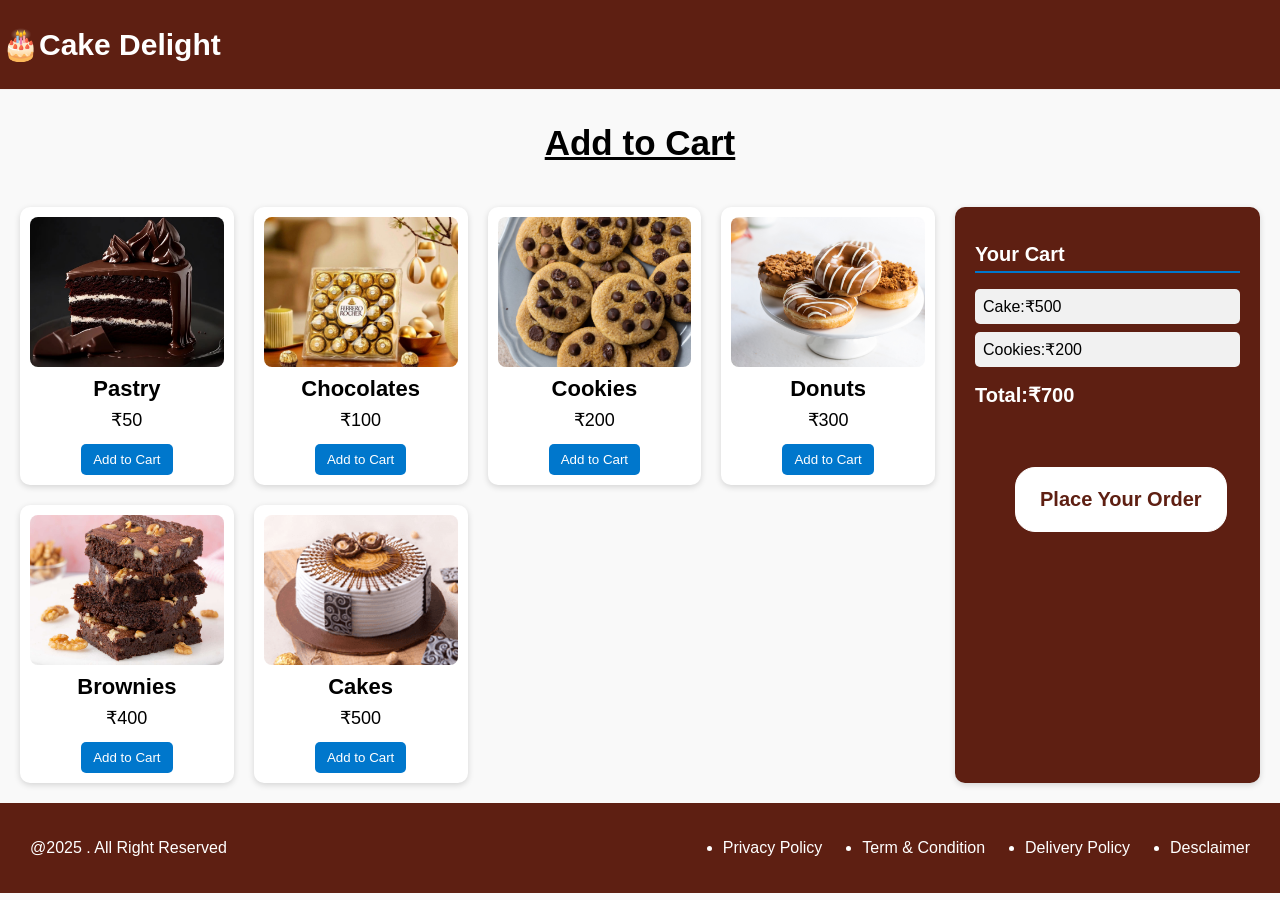
<file: Add to Cart.html>
<!DOCTYPE html>
<html lang="en">
<head>
  <meta charset="UTF-8">
  <meta name="viewport" content="width=device-width, initial-scale=1.0">
  <title>Add to Cart</title>
  <style>
    body {
      font-family: Arial, sans-serif;
      margin: 0;
      padding: 0;
      background: #f9f9f9;
    }
    header{
    width: 100%;
    position: fixed;
    top: 0;
    left: 0;
    background-color:#5e1f12;
    border-bottom: 1px solid #f0eeee;
}
.navbar{
    max-width: 1300px;
    display: flex;
    align-items: center;
    justify-content: space-between;
    padding: 2px;
    margin: 0 auto;
}
a{
    text-decoration: none;
    color: #fff;

}
.nav-left .nav-logo .logo{
    font-size: 30px;
    font-weight: 800;
}
    .container {
      display: grid;
      grid-template-columns: 3fr 1fr;
      gap: 20px;
      padding: 20px;
    }
    .gallery {
      display: grid;
      grid-template-columns: repeat(auto-fill, minmax(200px, 1fr));
      gap: 20px;
    }
    .art-card {
      background: #fff;
      border-radius: 10px;
      box-shadow: 0 2px 6px rgba(0,0,0,0.15);
      overflow: hidden;
      text-align: center;
      padding: 10px;
    }
    .art-card img {
      width: 100%;
      height: 150px;
      object-fit: cover;
      border-radius: 8px;
    }
    .art-card h3 {
      margin-top: 5px;
      font-size: 22px;
    }
    .art-card p {
      font-size: 18px;
      color:black;
       margin-top: -15px;
    }
    .art-card button {
      margin-top: -5px;
      padding: 8px 12px;
      border: none;
      background: #0077cc;
      color: #fff;
      border-radius: 5px;
    }
    .cart {
      background: #5e1f12;
      padding: 20px;
      border-radius: 10px;
      box-shadow: 0 2px 6px rgba(0,0,0,0.15);
    }
    .cart h2 {
      margin-bottom: 10px;
      font-size: 20px;
      border-bottom: 2px solid #0077cc;
      padding-bottom: 5px;
      color: #fff;
    }
    .cart ul {
      list-style: none;
      padding: 0;
    }
    .cart li {
      margin: 8px 0;
      padding: 8px;
      background: #f1f1f1;
      border-radius: 5px;
    }
    .cart p {
      font-weight: bold;
      margin-top: 15px;
    }
    .p1{
      color: #fff;
      font-size: 20px;
    }
    .lo{
        text-align: center;
        font-size: 35px;
        color: black;
        padding-top: 100px;
      }
      .button{
        background-color: #5e1f12;
        border: 0px;
        padding-left: 40px;
        padding-top: 40px;
    }
      .butt{
        display: inline-block;
        padding: 20px 24px;
        background: #fff;
        color: #5e1f12;
        border: 1px solid #fff;
        border-radius: 20px;
        transition: 0.3s ease;
        font-weight: bold;
        font-size: 20px;
      }
      .butt:hover {
        background: transparent;
        color: #fff;
        border: 1px solid #fff;
}
.footer{
    background-color: #5e1f12;
    color: #fff;
    padding: 20px 30px;
}
.footer .section-content{
    display: flex;
    align-items: center;
    justify-content: space-between;
}
.footer .section-content .footer-links ul{
    display: flex;
    align-items: center;
    justify-content: space-between;
    gap: 40px;
}
  </style>
</head>
<body>
    <header>
    <nav class="navbar">
      <div class="nav-left">
        <a href="index.html" class="nav-logo">
          <h1 class="logo">🎂Cake Delight</h1>
        </a>
      </div>
    </nav>
  </header>

    <h1 class="lo"><u><b>Add to Cart</b></u></h1>

  <div class="container">
    <!-- Art Gallery -->
    <section class="gallery">
      <div class="art-card">
        <img src="Pastry.jpg" alt="Art 1">
        <h3>Pastry</h3>
        <p>₹50</p>
        <button>Add to Cart</button>
      </div>
      <div class="art-card">
        <img src="Chocolates.jpg" alt="Art 2">
        <h3>Chocolates</h3>
        <p>₹100</p>
        <button>Add to Cart</button>
      </div>
      <div class="art-card">
        <img src="Cookies.jpg" alt="Art 3">
        <h3>Cookies</h3>
        <p>₹200</p>
        <button>Add to Cart</button>
      </div>
      <div class="art-card">
        <img src="Donuts.jpg" alt="Art 4">
        <h3>Donuts</h3>
        <p>₹300</p>
        <button>Add to Cart</button>
      </div>
      <div class="art-card">
        <img src="Brownies.jpg" alt="Art 5">
        <h3>Brownies</h3>
        <p>₹400</p>
        <button>Add to Cart</button>
      </div>
      <div class="art-card">
        <img src="Cakes.png" alt="Art 6">
        <h3>Cakes</h3>
        <p>₹500</p>
        <button>Add to Cart</button>
       </div>
    

    </section>

    <!-- Cart Section -->
    <aside class="cart">
      <h2>Your Cart</h2>
      <ul>
        <li>Cake:₹500</li>
        <li>Cookies:₹200</li>
      </ul>
      <p class="p1">Total:₹700</p>
      <button class="button"><a href="order 1.html" class="butt">Place Your Order</a></button>
    </aside>
  </div>
    <section class="footer">
        <div class="section-content">
            <div class="copyright">
                <p>@2025 . All Right Reserved</p>
            </div>
            <div class="footer-links">
                <ul>
                    <li>Privacy Policy</li>
                    <li>Term & Condition</li>
                    <li>Delivery Policy</li>
                    <li>Desclaimer</li>
                </ul>
            </div>
        </div>

    </section>


</body>
</html>
</file>
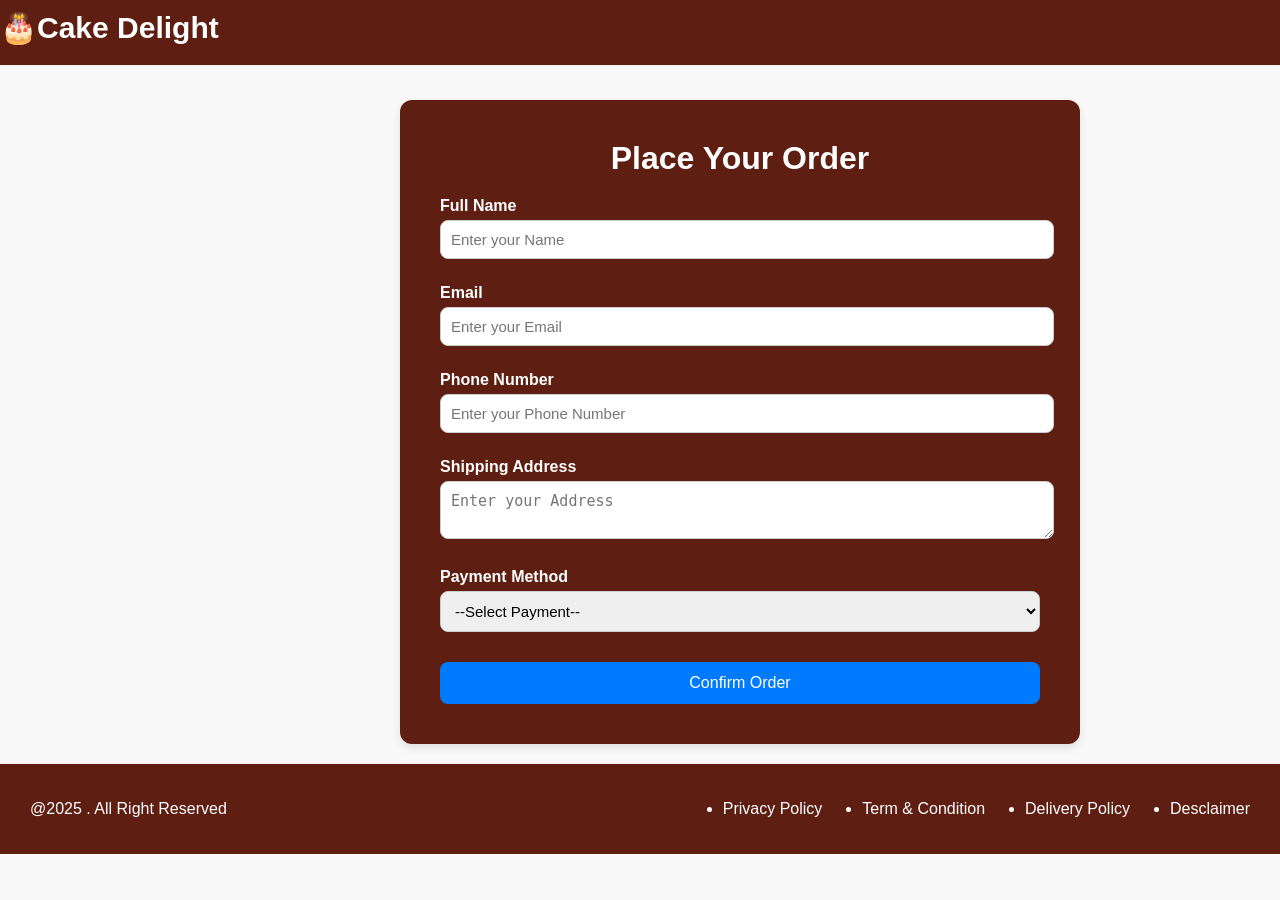
<file: order 1.html>
<!DOCTYPE html>
<html lang="en">

<head>
  <meta charset="UTF-8">
  <meta name="viewport" content="width=device-width, initial-scale=1.0">
  <title>Place Your Order</title>
  <link rel="stylesheet" href="media.css">
  <style>
    body {
      font-family: Arial, sans-serif;
      margin: 0;
      padding: 0;
      background: #f9f9f9;
    }

    header {
      width: 100%;
      position: fixed;
      top: 0;
      left: 0;
      background-color: #5e1f12;
      border-bottom: 1px solid #f0eeee;
    }

    .navbar {
      max-width: 1300px;
      display: flex;
      align-items: center;
      justify-content: space-between;
      padding: 0px;
      margin: 0 auto;
    }

    a {
      text-decoration: none;
      color: #fff;

    }

    .nav-left .nav-logo .logo {
      font-size: 30px;
      margin-top: 10px;
      font-weight: 800;
    }

    .container {
      max-width: 600px;
      margin-top: 100px;
      margin-left: 400px;
      background: #5e1f12;
      padding: 40px;
      border-radius: 12px;
      box-shadow: 0 4px 10px rgba(0, 0, 0, 0.1);
      margin-bottom: 20px;
    }

    h1 {
      text-align: center;
      margin-bottom: 20px;
      margin-top: 0px;
      color: #fff;
    }

    label {
      display: block;
      margin: 10px 0 5px;
      font-weight: bold;
      color: #fff;
    }

    input,
    select,
    textarea {
      width: 100%;
      padding: 10px;
      margin-bottom: 15px;
      border: 1px solid #ccc;
      border-radius: 8px;
      outline: none;
      font-size: 15px;
      padding-right: 2px;
    }

    input:focus,
    select:focus,
    textarea:focus {
      border-color: #007bff;
    }

    button {
      width: 100%;
      margin-top: 15px;
      padding: 12px;
      border: none;
      border-radius: 8px;
      background: #007bff;
      color: white;
      font-size: 16px;
      cursor: pointer;
      transition: 0.3s;
    }

    button:hover {
      background: #0056b3;
    }

    .footer {
      background-color: #5e1f12;
      color: #fff;
      padding: 20px 30px;
    }

    .footer .section-content {
      display: flex;
      align-items: center;
      justify-content: space-between;
    }

    .footer .section-content .footer-links ul {
      display: flex;
      align-items: center;
      justify-content: space-between;
      gap: 40px;
    }

    @media screen and(max-width: 822px) {
      .container {
        max-width: 600px;
        background: #5e1f12;
        border-radius: 12px;
        padding: 40px;
        box-shadow: 0 4px 10px rgba(0, 0, 0, 0.1);
        margin: auto;
        margin-top: 60px;
      }
    }
  </style>
</head>

<body>
  <header>
    <nav class="navbar">
      <div class="nav-left">
        <a href="Add to Cart.html" class="nav-logo">
          <h1 class="logo">🎂Cake Delight</h1>
        </a>
      </div>
    </nav>
  </header>
  <div class="container">
    <h1>Place Your Order</h1>
    <form>
      <label for="name">Full Name</label>
      <input type="text" id="name" placeholder="Enter your Name" required>

      <label for="email">Email</label>
      <input type="email" id="email" placeholder="Enter your Email" required>

      <label for="phone">Phone Number</label>
      <input type="tel" id="phone" placeholder="Enter your Phone Number" required>

      <label for="address">Shipping Address</label>
      <textarea id="address" rows="2" placeholder="Enter your Address" required></textarea>

      <!-- <label for="product">Select Product</label>
      <select id="product" required>
        <option value="">--Choose an item--</option>
        <option>Pastry</option>
        <option>Chocolates</option>
        <option>Cookies</option>
        <option>Donuts</option>
        <option>Brownies</option>
        <option>Cakes</option>
      </select>

      <label for="quantity">Quantity</label>
      <input type="number" id="quantity" min="1" value="1" required> -->

      <label for="payment">Payment Method</label>
      <select id="payment" required>
        <option value="">--Select Payment--</option>
        <option>Cash on Delivery</option>
        <option>Credit/Debit Card</option>
        <option>UPI/Net Banking</option>
      </select>

      <button type="submit">Confirm Order</button>


    </form>
  </div>
  <section class="footer">
    <div class="section-content">
      <div class="copyright">
        <p>@2025 . All Right Reserved</p>
      </div>
      <div class="footer-links">
        <ul>
          <li>Privacy Policy</li>
          <li>Term & Condition</li>
          <li>Delivery Policy</li>
          <li>Desclaimer</li>
        </ul>
      </div>
    </div>

  </section>
</body>

</html>
</file>
<file: media.css>
@media screen and (max-width: 822px){
.hero-section .section-content .hero-details h1{
    max-width: 70%;
    font-size: 34px;
    margin-bottom: 9px;
}
    #ii{
        height: 200px;
        width: 300px;
    }

    #about-img{
        height: 300px;
        width: 300px;
    }

    .about-details p{
        font-size: 16px;
        line-height: 18px;
        text-align: center;
    }

    .hero-section{
        min-height: 60vh;
    }

    .hero-section .section-content{
        min-height: 50vh;
    }
    .nav-menu li{
        font-size: 9px;
        gap: 10;
    }
    .nav-left, .nav-menu, .nav-right {
    display: flex;
    align-items: center;
    justify-content: space-between;
    gap: 3px;
}


}
</file>
